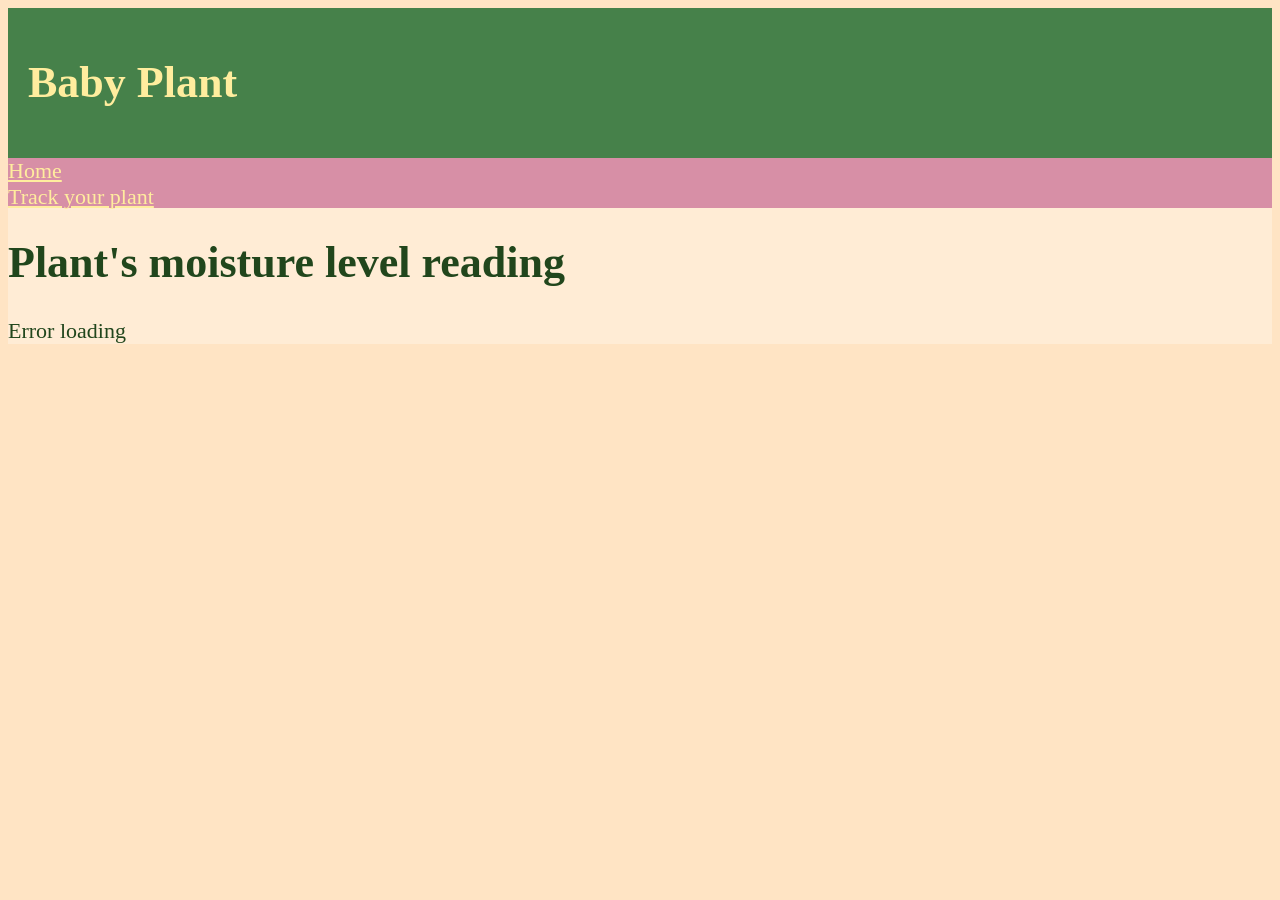
<file: index.html>
<!DOCTYPE html>
<html lang="en">

    <head>
      <link rel="stylesheet" href="main.css" type="text/css">
      <title>My Website</title>
    </head>

    <header>
        <h1>Baby Plant</h1>
    </header>

    <nav class="navbar">
        <a href="homepage.html">Home</a>
        <br>
        <a href="index.html">Track your plant</a>

    </nav>

    <body>
      <h1>Plant's moisture level reading</h1>
      <div id="data">Loading...</div>

      <script>
      let threshold = 10;

        async function getData() {
          try {
            const res = await fetch('http://localhost:3001/data');
            const text = await res.text();
            const value = Number(text.replace('%', '').trim());

            document.getElementById("data").textContent = text;
            if (value < threshold) {
            alert("Low moisture level");
            }
          } catch (err) {
            console.error(err);
          document.getElementById("data").textContent = "Error loading";
          }
           
        }


        getData();
        setInterval(getData, 10000);
      </script>

    </body>
</html>
</file>
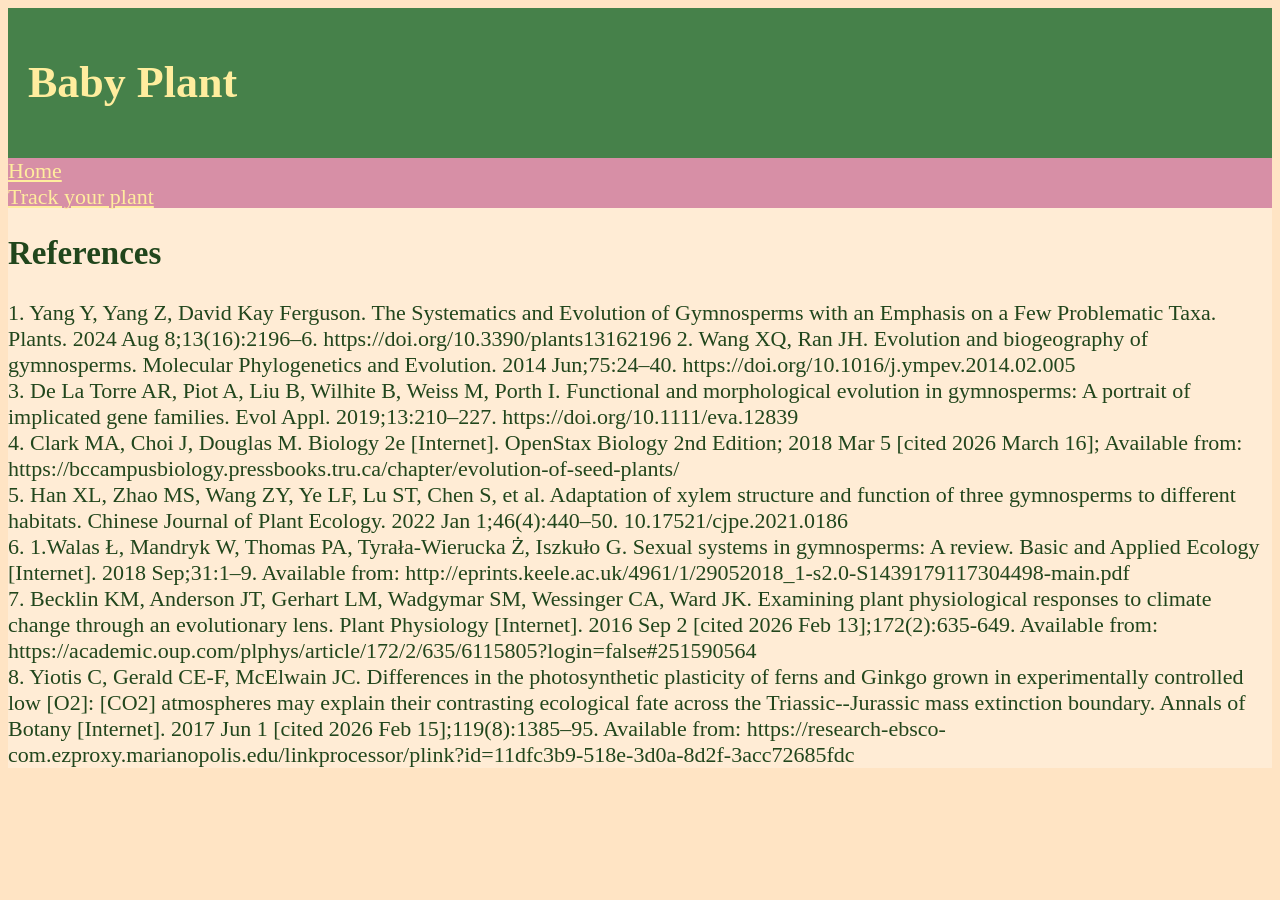
<file: gymnoref.html>
<!DOCTYPE html>
<html lang="en">

<head>
    <meta charset="UTF-8">
    <title></title>
    <link rel="stylesheet" href="main.css" type="text/css">

</head>

<header>
    <h1>Baby Plant</h1>
</header>

<nav class="navbar">
    <a href="homepage.html">Home</a>
    <br>
    <a href="index.html">Track your plant</a>

</nav>

<body>
    <h2>References</h2>
    <p>
1.	Yang Y, Yang Z, David Kay Ferguson. The Systematics and Evolution of Gymnosperms with an Emphasis on a Few Problematic Taxa. Plants. 2024 Aug 8;13(16):2196–6. https://doi.org/10.3390/plants13162196
2.	Wang XQ, Ran JH. Evolution and biogeography of gymnosperms. Molecular Phylogenetics and Evolution. 2014 Jun;75:24–40. https://doi.org/10.1016/j.ympev.2014.02.005
<br>
3.	De La Torre AR, Piot A, Liu B, Wilhite B, Weiss M, Porth I. Functional and morphological evolution in gymnosperms: A portrait of implicated gene families. Evol Appl. 2019;13:210–227. https://doi.org/10.1111/eva.12839
<br>
4.	Clark MA, Choi J, Douglas M. Biology 2e [Internet]. OpenStax Biology 2nd Edition; 2018 Mar 5 [cited 2026 March 16]; Available from: https://bccampusbiology.pressbooks.tru.ca/chapter/evolution-of-seed-plants/
<br>
5.	Han XL, Zhao MS, Wang ZY, Ye LF, Lu ST, Chen S, et al. Adaptation of xylem structure and function of three gymnosperms to different habitats. Chinese Journal of Plant Ecology. 2022 Jan 1;46(4):440–50. 10.17521/cjpe.2021.0186
<br>
6.	1.Walas Ł, Mandryk W, Thomas PA, Tyrała-Wierucka Ż, Iszkuło G. Sexual systems in gymnosperms: A review. Basic and Applied Ecology [Internet]. 2018 Sep;31:1–9. Available from: http://eprints.keele.ac.uk/4961/1/29052018_1-s2.0-S1439179117304498-main.pdf
<br>
7.	Becklin KM, Anderson JT, Gerhart LM, Wadgymar SM, Wessinger CA, Ward JK. Examining plant physiological responses to climate change through an evolutionary lens. Plant Physiology [Internet]. 2016 Sep 2 [cited 2026 Feb 13];172(2):635-649. Available from: https://academic.oup.com/plphys/article/172/2/635/6115805?login=false#251590564
<br>
8.	Yiotis C, Gerald CE-F, McElwain JC. Differences in the photosynthetic plasticity of ferns and Ginkgo grown in experimentally controlled low [O2]: [CO2] atmospheres may explain their contrasting ecological fate across the Triassic--Jurassic mass extinction boundary. Annals of Botany [Internet]. 2017 Jun 1 [cited 2026 Feb 15];119(8):1385–95. Available from: https://research-ebsco-com.ezproxy.marianopolis.edu/linkprocessor/plink?id=11dfc3b9-518e-3d0a-8d2f-3acc72685fdc



    </p>
</body>
</html>
</file>
<file: main.css>
html{
    font-size: 22px;
    background-color: bisque;
}
header{
    background-color: lab(48.81% -29.29 23.36);
    text-align: left;
    color: hwb(49 62% 0%);
    padding: 20px;

}
p{
    text-align: left;
}

.navbar{
    background-color: #d78fa6;
    height: 50px;
    
}
body{
    background-color: rgb(255, 236, 213);
    color:rgb(33, 70, 28)
}

a{
    color:hwb(49 62% 0%);
}

a:visited {
    color:hwb(49 62% 0%);
}

.type{
    align-items:center;
    float:inline-end;
    width:100%

}

.button{
    align-items: center;
    float: left;
    width: 33%;
    height: 500px;
}

.plant{
    float:right;
    text-align: center;
    width: 100%;
}

.images{
    float:right;
}

.img2{
    align-content: center;
    size:50%;
    float: left;
}

.intro{
    text-align: center;
}

.ref{
    color: #d78fa6;
}
</file>
